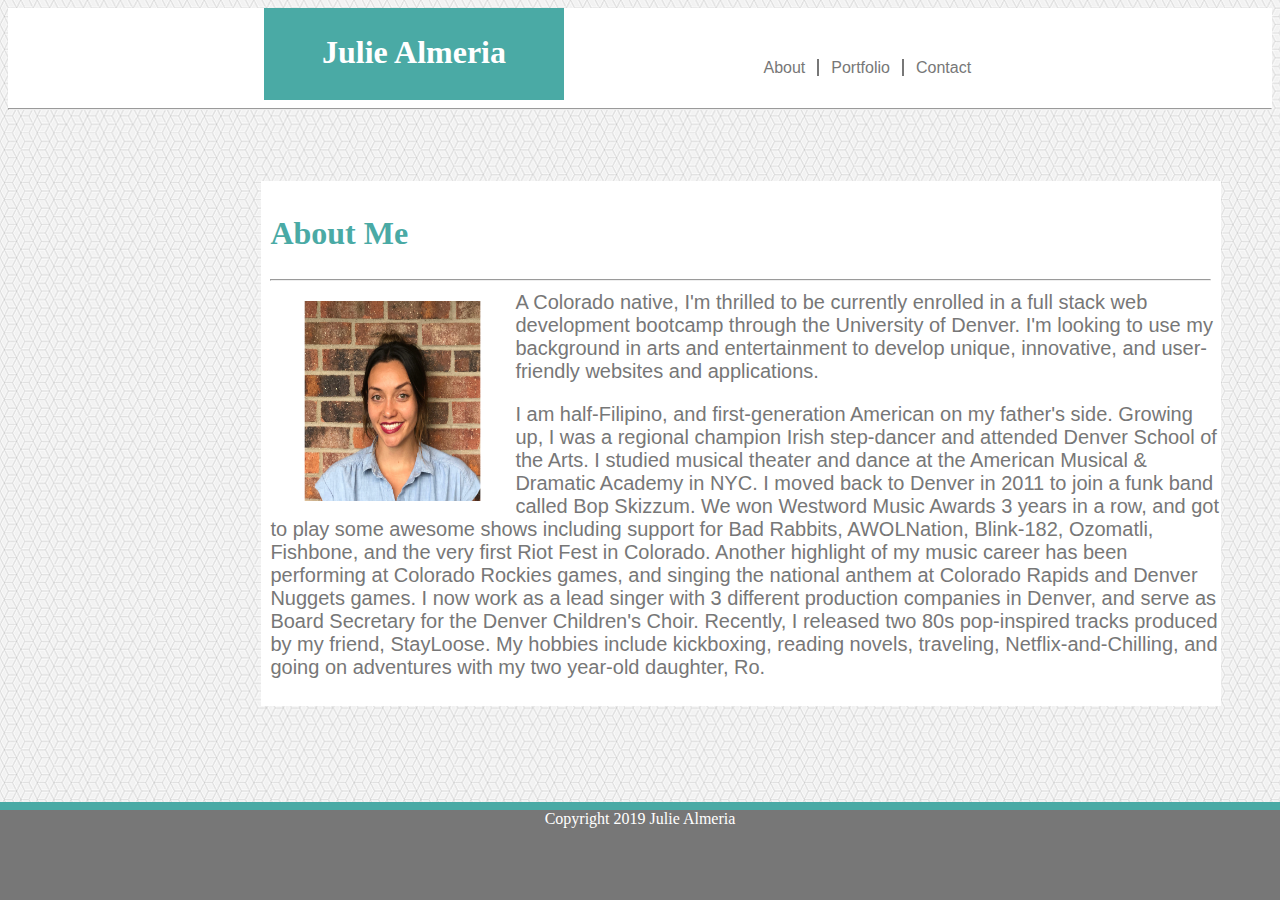
<file: index.html>
<!DOCTYPE html>
<html lang="en-us" class=page>

<head>
  <meta charset="UTF-8">
  <title>Julie Almeria's Portfolio</title>
  <link rel="stylesheet" type="text/css" href="./assets/css/style.css">
</head>

  <!-- Headline -->
  <header>

        <h1>Julie Almeria</h1>
 
  <div id="menu">
    <a id ="a1" class="active" href="index.html" target="_blank">About</a>
    &nbsp;
   
    <a id = "a2" href="portfolio.html" target="_blank">Portfolio</a>
    &nbsp;
   
    <a id="a3" href="contact.html" target="_blank">Contact</a>
  
  </div>
 
</header>

<hr id="headerbreak">


<body background="./assets/images/qbkls.png">
<container id="aboutme">

 <h2>About Me</h2>
<hr id="aboutMeBreak">
   <!-- Image -->
   
    <p> 
            <img id="headshot" src="./assets/images/casual headshot.png" alt="fun headshot" class="textWrap"/>
            A Colorado native, I'm thrilled to be currently enrolled in a full stack web development
       bootcamp through the University of Denver. I'm looking to use my background
       in arts and entertainment to develop unique, innovative, and user-friendly websites and applications.
    </p>
    <p>
      
        I am half-Filipino, and first-generation American on my father's side.</li>
           Growing up, I was a regional champion Irish step-dancer and attended Denver School of the Arts.</li>
             I studied musical theater and dance at the American Musical & Dramatic Academy in NYC.</li>
              I moved back to Denver in 2011 to join a funk band called Bop Skizzum. We won Westword Music Awards 3 years in a row, and got to play some awesome shows including support for Bad Rabbits, AWOLNation, Blink-182, Ozomatli, Fishbone, and the very first Riot Fest in Colorado.
              
                Another highlight of my music career has been performing at Colorado Rockies games, and singing the national anthem at Colorado Rapids and Denver Nuggets games.</li>
                I now work as a lead singer with 3 different production companies in Denver, and serve as Board Secretary for the Denver Children's Choir.</li>
                Recently, I released two 80s pop-inspired tracks produced by my friend, StayLoose.</li>
                  My hobbies include kickboxing, reading novels, traveling, Netflix-and-Chilling, and going on adventures with my two year-old daughter, Ro.</li>
                 
          
    </p>
    </container>
 
</body>

<footer>Copyright 2019 Julie Almeria</footer>
</html>
</file>
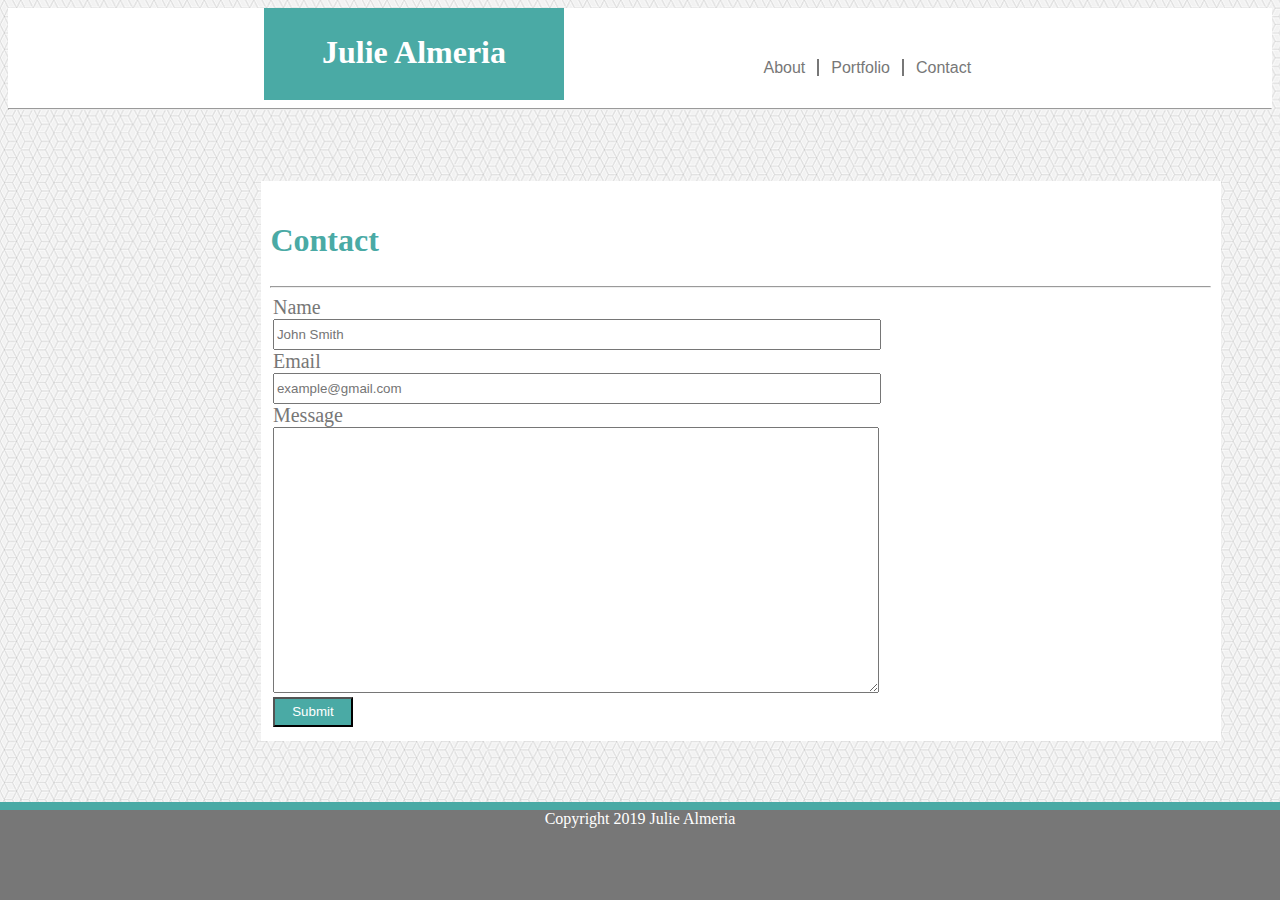
<file: contact.html>
<!DOCTYPE html>
<html lang="en-us" class=page>

<head>
  <meta charset="UTF-8">
  <title>Julie Almeria's Contact Sheet</title>
  <link rel="stylesheet" type="text/css" href="./assets/css/style.css">
</head>


  <!-- Headline -->
  <header>
       
              <h1>Julie Almeria</h1>
          
        <div id="menu">
          <a id ="a1" class="active" href="index.html" target="_blank">About</a>
          &nbsp;
         
          <a id = "a2" href="portfolio.html" target="_blank">Portfolio</a>
          &nbsp;
         
          <a id="a3" href="contact.html" target="_blank">Contact</a>
        
        </div>
       
      </header>
      <hr id="headerbreak"></hr>


        <body background="./assets/images/qbkls.png"></body>
        <container id="contact">
 <h2>Contact</h2>
 <hr id="contactBreak"></hr>
<div class="container">
        <div style="text-align:center">
    
        </div>
        <div class="row">
          <div class="column">
            
          </div>
          <div class="column">
            <form 
            enctype="text/plain" method="get" action="mailto:julie.almeria@gmail.com">
              <label for="Name">Name</label>
              <br>  
              <input type="text" id="name" name="name" placeholder="John Smith">
             <br>   
              <label for="email">Email</label>
              <br>  
              <input type="text" id="email" name="email" placeholder="example@gmail.com">
                <br>
               </select>
              <label for="message">Message</label>
              <br>
              <textarea id="message" name="message" ></textarea>
              <br>
              <button id="contactButton" onclick="submit">Submit</button>
            
</form>
          </div>
        </div>
      </div>
</container>
      </body>

      <footer>Copyright 2019 Julie Almeria</footer>

      </html>
</file>
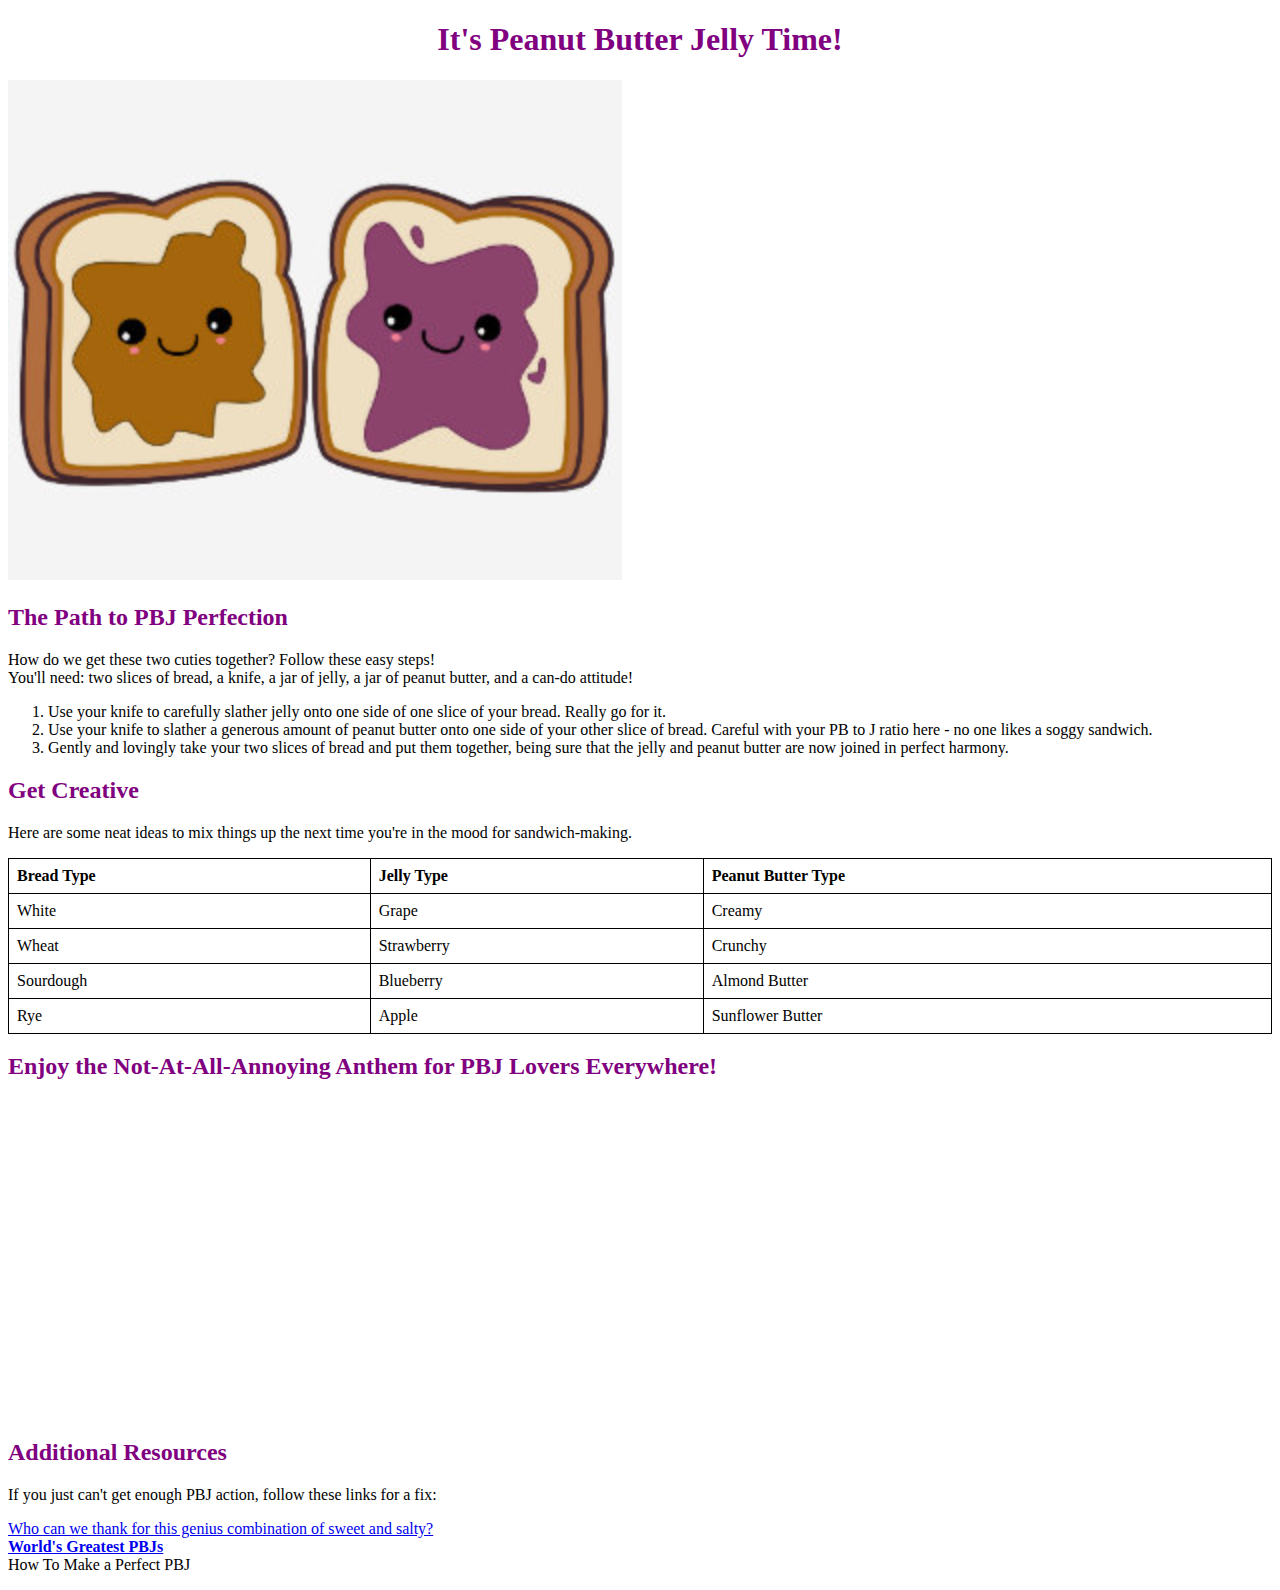
<file: PBJSiteActivity3.html>
<!DOCTYPE html>
<html lang=eng>
    <head>
        <title>How to make a Perfect PBJ</title>
    </head>
   <style>
    table {
        border-collapse: collapse;
        width: 25%

    }
    td, th {
        border: 1px solid black;
        text-align: left;
        padding: 8px;
    
    }
    h1 {text-align: center; color:purple}
    h2 {color: purple}
    
    </style>
<body>
    <h1>It's Peanut Butter Jelly Time!</h1>
</body>

<img src = "./assets/images/PBJpalspic.png"
    alt = "PBJ Pals"
    img>
<h2>The Path to PBJ Perfection</h2>
    <p> How do we get these two cuties together? Follow these easy steps!<br> You'll need: two slices of bread, a knife, a jar of jelly, a jar of peanut butter, and a can-do attitude!
        <ol>
        <li>Use your knife to carefully slather jelly onto one side of one slice of your bread. Really go for it.</li>
            <li>Use your knife to slather a generous amount of peanut butter onto one side of your other slice of bread. Careful with your PB to J ratio here - no one likes a soggy sandwich.</li>
                <li>Gently and lovingly take your two slices of bread and put them together, being sure that the jelly and peanut butter are now joined in perfect harmony. </li>
   
            </ol>
            </p>

    <h2>Get Creative</h2>
        <p>Here are some neat ideas to mix things up the next time you're in the mood for sandwich-making.</p>
    <table style="width:100%">
        <tr>
          <th>Bread Type</th>
          <th>Jelly Type</th>
          <th>Peanut Butter Type</th>
        </tr>
        <tr>
          <td>White</td>
          <td>Grape</td>
          <td>Creamy</td>
        </tr>
        <tr>
          <td>Wheat</td>
          <td>Strawberry</td>
          <td>Crunchy</td>
        </tr>
        <tr>
            <td>Sourdough</td>
            <td>Blueberry</td>
            <td>Almond Butter</td>
        </tr>
        <tr>
            <td>Rye</td>
            <td>Apple</td>
            <td>Sunflower Butter</td>
        </tr>
      </table>
    <h2>Enjoy the Not-At-All-Annoying Anthem for PBJ Lovers Everywhere!</h2>
    <iframe width="560" height="315" src="https://www.youtube.com/embed/s8MDNFaGfT4" frameborder="0" allow="accelerometer; autoplay; encrypted-media; gyroscope; picture-in-picture" allowfullscreen></iframe>

    <h2>Additional Resources</h2>
    <p>If you just can't get enough PBJ action, follow these links for a fix:</p>
        <li><A HREF="https://www.nationalpeanutboard.org/news/who-invented-the-peanut-butter-and-jelly-sandwich.htm"; target=_blank>Who can we thank for this genius combination of sweet and salty?</A></li>
            <li><A style="font-weight:bold" href="https://www.menshealth.com/nutrition/a28830185/the-best-peanut-butter-and-jelly-sandwiches/"; target=_blank> World's Greatest PBJs</a></li>
                <li></A> How To Make a Perfect PBJ</A></li>
    </p>

    </html>
</file>
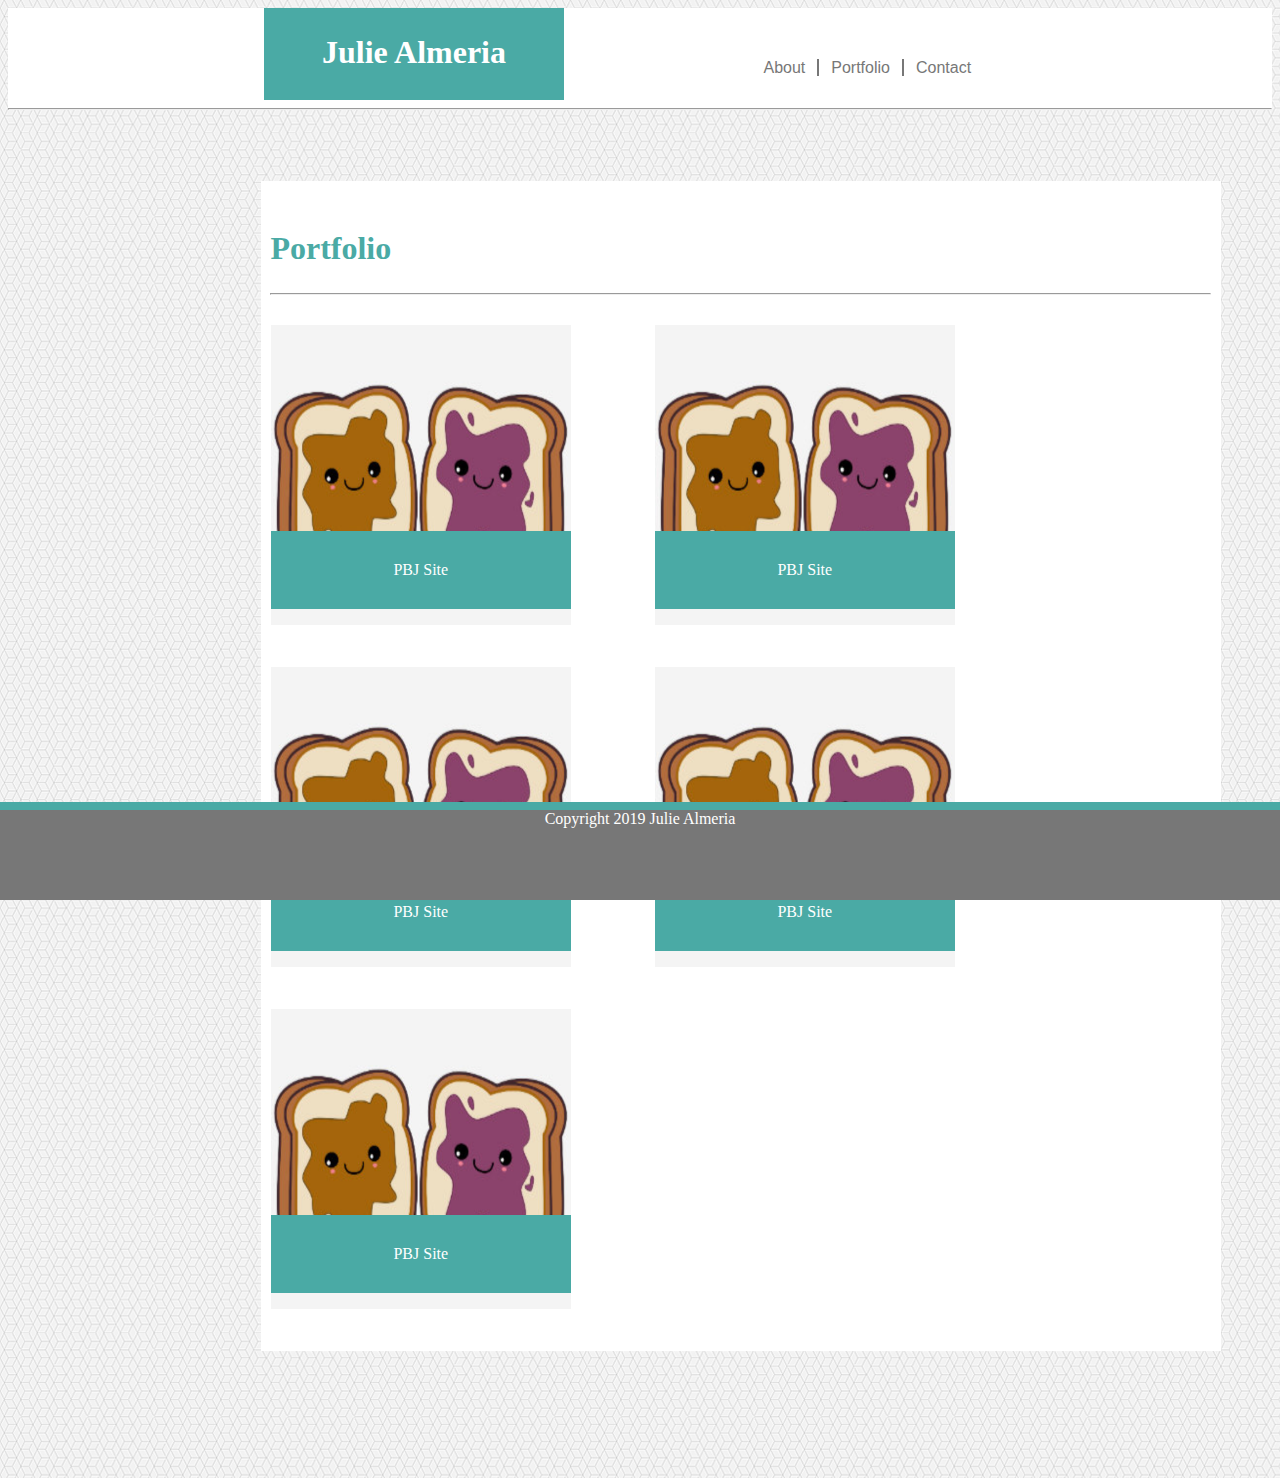
<file: portfolio.html>
<!DOCTYPE html>
<html lang="en-us" class=page>

<head>
  <meta charset="UTF-8">
  <title>Julie Almeria's Portfolio</title>
  <link rel="stylesheet" type="text/css" href="./assets/css/style.css">
</head>
<header>
        
              <h1>Julie Almeria</h1>
        
      
        <div id="menu">
          <a id = "a1"class="active" href="index.html" target="_blank">About</a>
          &nbsp;
         
          <a id= "a2" href="portfolio.html" target="_blank">Portfolio</a>
          &nbsp;
         
          <a id="a3" href="contact.html" target="_blank">Contact</a>
        
        </div>
       
      </header>
      <hr id="headerbreak"></hr>
      
      
          <body background="./assets/images/qbkls.png">

    <div id="portfolioBody">
        <h2>Portfolio</h2>
        <hr id="portfolioBreak"></hr>
           <!-- Image -->
           <figure class="container" 
                id="PBJLink">
                <img id="PBJPic" src= "./assets/images/PBJpalspic.png" alt="PBJPic">
              <a id="PBJsite" href="./PBJSiteActivity3.html" 
                alt="PBJ Site"
                    target="_blank">
                    <figcaption>PBJ Site</figcaption>
                        
                          </a>
      </figure>
      <!-- second Image-->
      <figure class="container" 
      id="PBJLink">
      <img id="PBJPic" src= "./assets/images/PBJpalspic.png" alt="PBJPic">
    <a id="PBJsite" href="./PBJSiteActivity3.html" 
      alt="PBJ Site"
          target="_blank">
          <figcaption>PBJ Site</figcaption>
              
                </a>
</figure>

  <!---third Image-->
  <figure class="container" 
                id="PBJLink">
                <img id="PBJPic" src= "./assets/images/PBJpalspic.png" alt="PBJPic">
              <a id="PBJsite" href="./PBJSiteActivity3.html" 
                alt="PBJ Site"
                    target="_blank">
                    <figcaption>PBJ Site</figcaption>
                        
                          </a>
      </figure>

      <!--fourth Image-->
      <figure class="container" 
                id="PBJLink">
                <img id="PBJPic" src= "./assets/images/PBJpalspic.png" alt="PBJPic">
              <a id="PBJsite" href="./PBJSiteActivity3.html" 
                alt="PBJ Site"
                    target="_blank">
                    <figcaption>PBJ Site</figcaption>
                        
                          </a>
      </figure>

      <!--fifth Image-->
      <figure class="container" 
                id="PBJLink">
                <img id="PBJPic" src= "./assets/images/PBJpalspic.png" alt="PBJPic">
              <a id="PBJsite" href="./PBJSiteActivity3.html" 
                alt="PBJ Site"
                    target="_blank">
                    <figcaption>PBJ Site</figcaption>
                        
                          </a>
      </figure>                        
               
               
    <footer>Copyright 2019 Julie Almeria</footer>
</html>
</file>
<file: assets/css/style.css>
header {background-color: #ffffff;
        border-bottom-width: 10px;
        border-bottom-style:block;
        border-color: #777777;
        height: 100px;
       
        }

h1 {float:left;
    position:absolute;
           margin-top: 0%;
           margin-left: 20%;
           height: 66px;
           width: 300px;
           text-align: center;
           padding-top:2%;
            background-color:#4aaaa5;
            color: #ffffff;
            font-family: Georgia, 'Times New Roman', Times, serif;}

#menu {position: relative;
        float:right;
        margin-top: 4%;
        margin-right:16.5%;
        background-color: #ffffff;
        width:300px
        
        
    }
    #a1 {text-decoration:none;
        font-family:'Arial', 'Helvetica Neue', Helvetica, sans-serif;
        color:#777777;
        border-right: 1px solid #777777;
        border-right-width: 2px;
        padding-right: 4%;
        }

    #a2 {text-decoration:none;
        font-family:'Arial', 'Helvetica Neue', Helvetica, sans-serif;
        color:#777777;
        border-right: 1px solid #777777;
        border-right-width: 2px;
        padding-right: 4%;}
        #a3 {text-decoration:none;
            font-family:'Arial', 'Helvetica Neue', Helvetica, sans-serif;
            color:#777777;}
        #PBJSite {border:none;}


    

        #aboutme {
                float:left;
                margin-top: 5%;
                margin-left:20%;
                margin-bottom:10%;
                align-content: center;
                background-color: #ffffff;
                border-style:block;
                border-width:20px;
                border-color:#777777 ;
                height: 525px;
                width: 960px;

                }
p { font-family: 'Arial', 'Helvetica Neue', Helvetica, sans-serif;
    font-size: 20px;
    margin-left:1%;
    margin-top:1%;
    color:#777777}
ul {font-family: 'Arial', 'Helvetica Neue', Helvetica, sans-serif;
    color:#777777;
    font-size: 20px;}

#headshot {
            width:225px;
            height:200px;
            }
.textWrap {float:left;
            margin:10px;}

header {background-color:#ffffff;}

h2 {font-family: Georgia, 'Times New Roman', Times, serif;
                color:#4aaaa5;
                margin-left:1%;
                font-size: 32px;}

#headerbreak {margin-top: 0%;}

#aboutMeBreak {margin-left: 1%;
                margin-right: 1%;
            }
footer {
    position:fixed;
    left:0;
    bottom:0;
    width:100%;
    background-color:#777777;
    height: 10%;
    border-top-width: 8px;
    border-top-style: solid;
    border-top-color:#4aaaa5;
    color:#ffffff;
    font-family:Arial', 'Helvetica Neue', Helvetica, sans-serif';
    text-align: center;
    font-size: 16px;
    z-index: 10;
}

#portfolioBody  {
    float:left;
    margin-top: 5%;
    margin-left:20%;
    align-content: center;
    background-color: #ffffff;
    border-style:block;
    border-width:20px;
    border-color:#777777;
    height: 1170px;
    width: 960px;
    overflow: visible;
    margin-bottom: 10%;
    }
#portfolioBreak {margin-left: 1%;
                margin-right: 1%}

#PBJPic {height:300px;
        width: 300px;
        margin-left:-10%;
        margin-top:2%;
        display: inline-block;
        }


.container {
    position:relative;
    display: inline-block;
}
               
#PBJsite {text-decoration: none;}


figcaption {
    position: absolute;
    display: inline-block;
    bottom: 20px;
    right: 20px;
    left:0px;
    background-color: #4aaaa5;
    color: white;
    width:180px;
    padding-left: 60px;
    padding-right: 60px;
    padding-top: 30px;
    padding-bottom: 30px;
    z-index:5;
    margin-left:-10%;
    margin-top:-10%;
    align-content: center;
    text-align: center;
}
#contact {
        float:left;
        margin-top: 5%;
        margin-left:20%;
        margin-bottom: 10%;
        align-content: center;
        background-color: #ffffff;
        border-style:block;
        border-width:20px;
        border-color:#777777;
        height: 560px;
        width: 960px; }

#contactBreak {margin-left: 1%;
    margin-right: 1%;
}
label {font:'Arial', 'Helvetica Neue', Helvetica, sans-serif,;
        color:#777777;
        margin-left: 2%;
        font-size:20px;
    }
textarea {height:260px;
            width:600px;
            margin-left:2%;}
input {width:600px;
        margin-left:2%;
        height:25px;}

#contactButton {background-color: #4aaaa5;
                color:#ffffff;
                font:Arial', 'Helvetica Neue', Helvetica, sans-serif';
                margin-left:2%;
                height:30px;
                width:80px;}
      

.page {
    overflow: visible;
}
</file>
